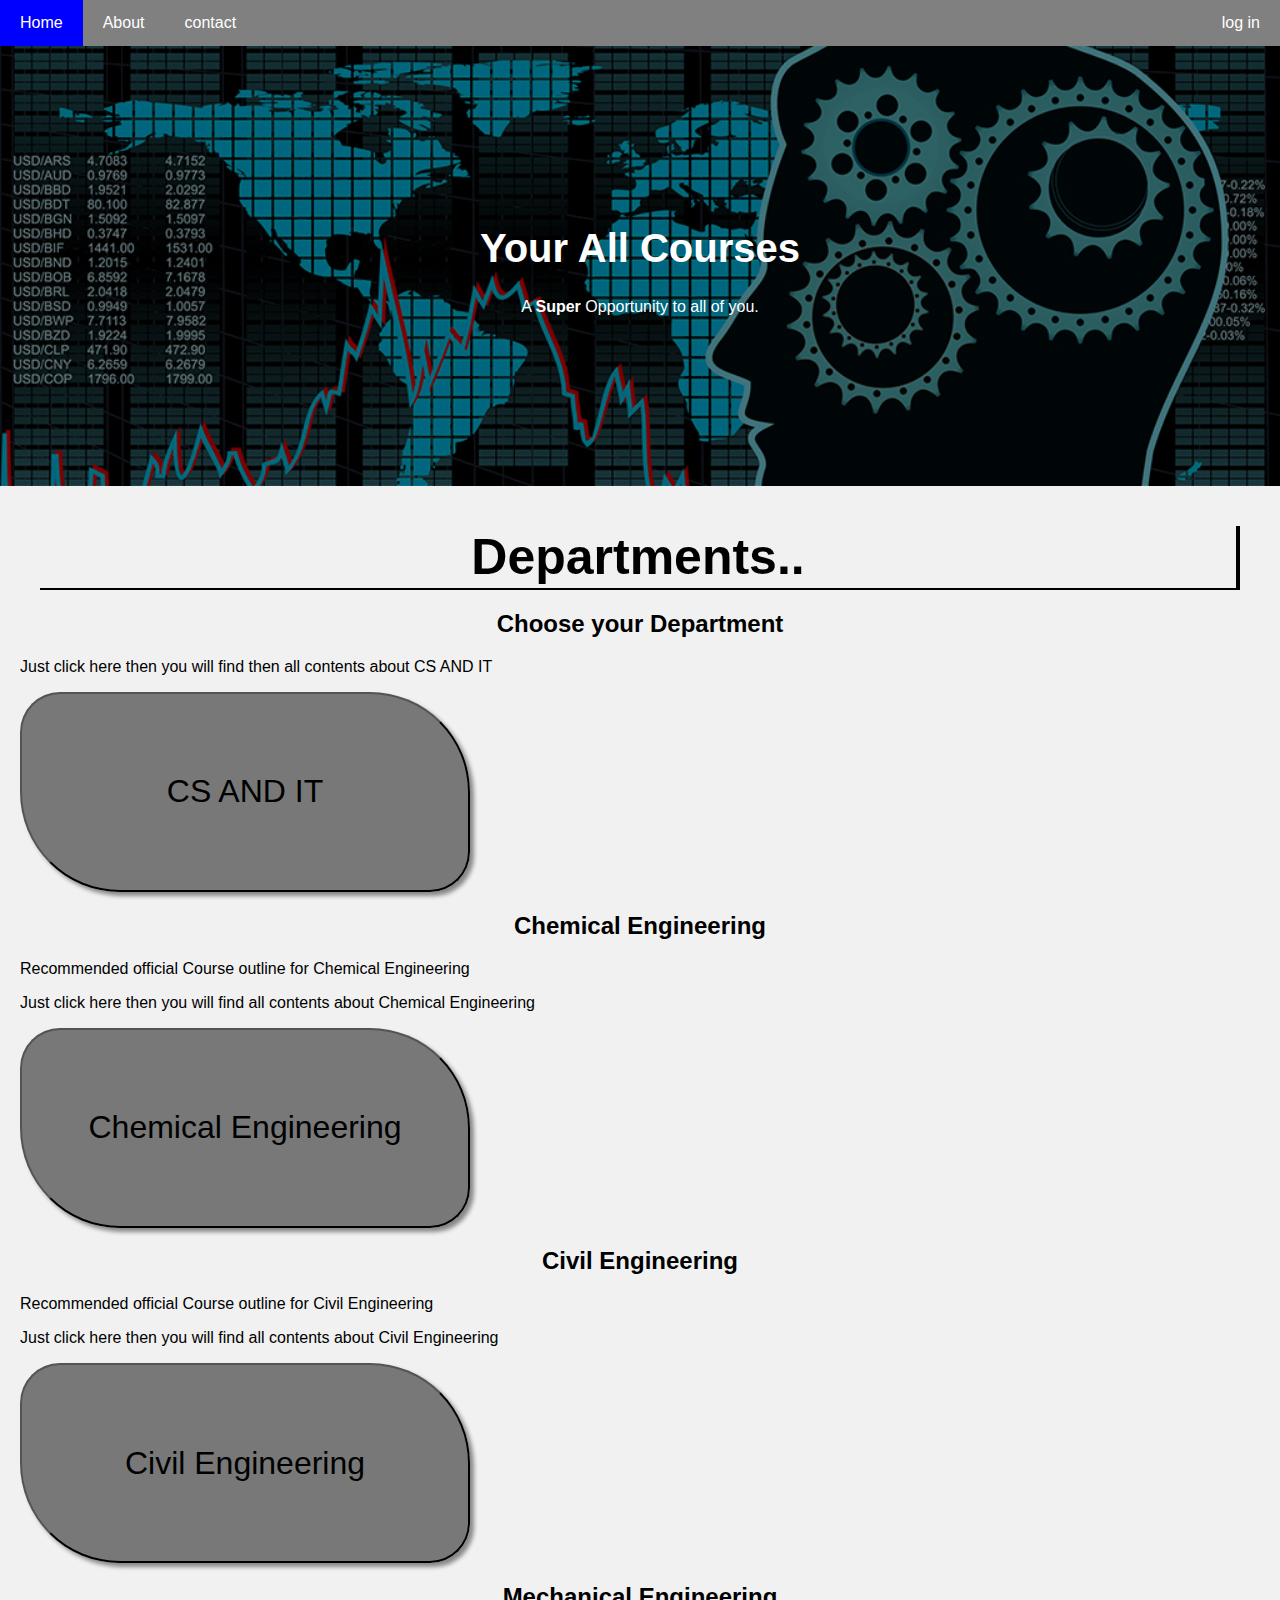
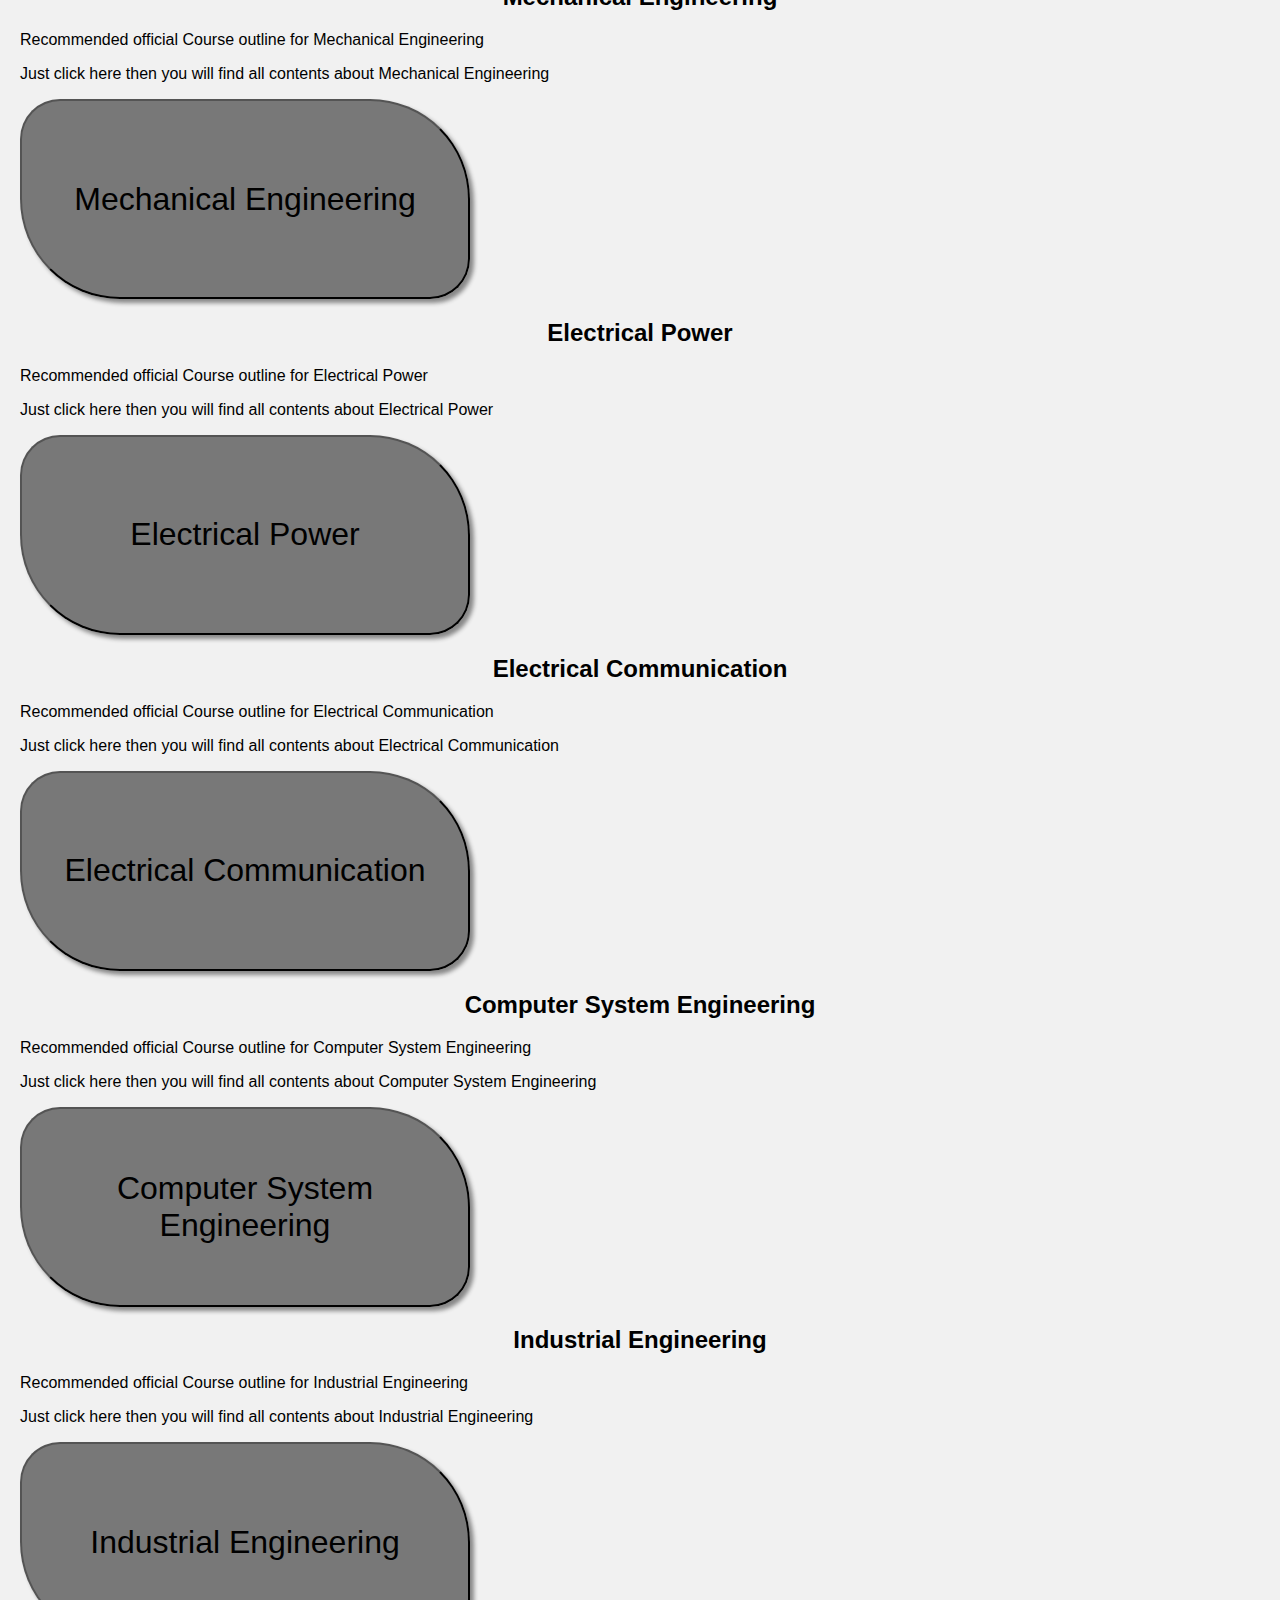
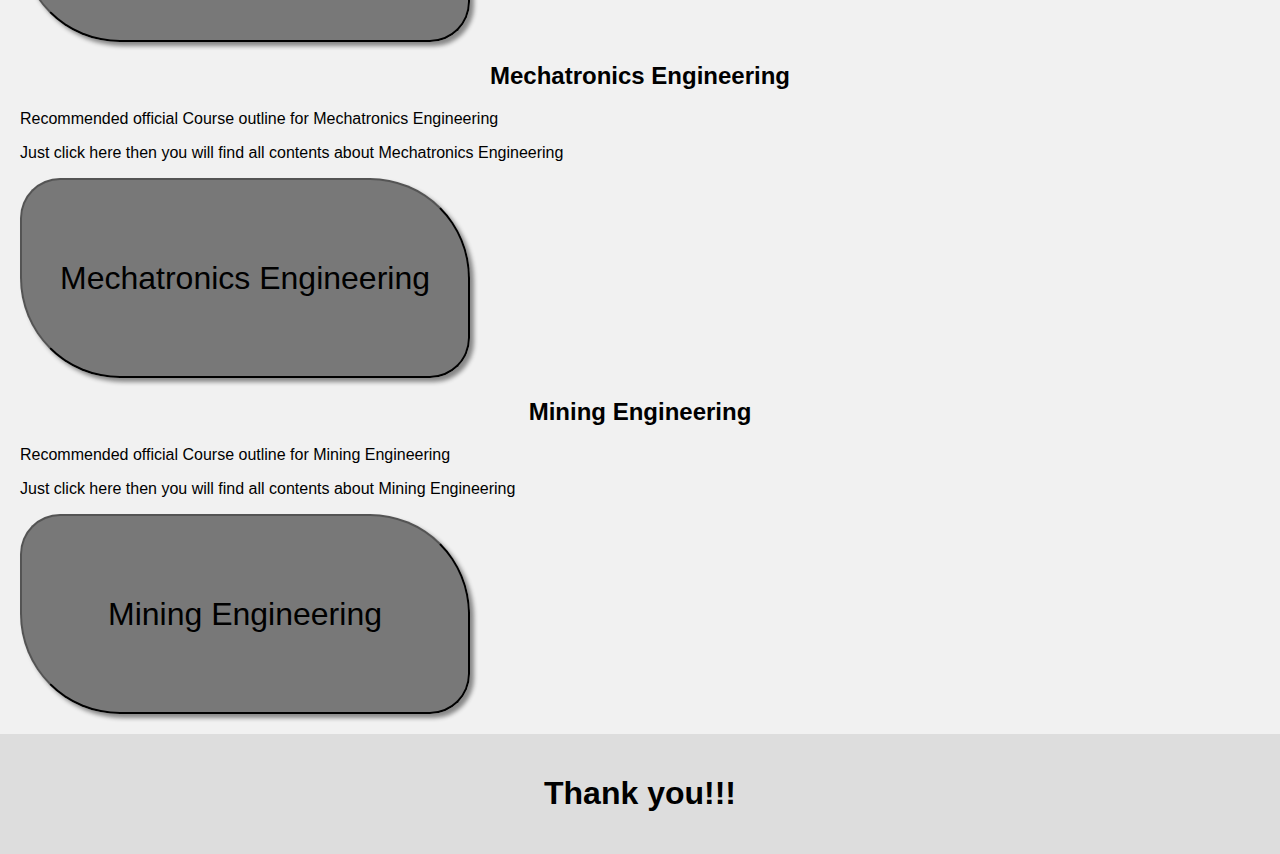
<file: index.html>
<!DOCTYPE html>
<html>
    <head>
        <title>your full courses</title>
        <link rel="stylesheet" href="index.css">
    </head>
    <body>
            <div class="navbar">
                <a href="#" class="active">Home</a>
                <a href="#">About</a>
                <a href="#">contact</a>
                <a href="#" class="right">log in</a>
                </div>

            <div class="header">
                <h1>Your All Courses</h1>
                <p>A <b>Super</b> Opportunity to all of you.</p>
                </div>



          <div class="row">
            <div class="side">
            <h1 class="dep1">Departments..</h1>
              <h2 class="dep">Choose your Department</h2>
              
              <p>Just click here then you will find then all contents about CS AND IT</p>

              <form action="csit.html">
                    <button class="fakeimg" style="height:200px" type="submit">CS AND IT</button>
              </form>

            <h2 class="dep">Chemical Engineering</h2>
              <p>Recommended official Course outline for Chemical Engineering</p>
              <p>Just click here then you will find all contents about Chemical Engineering</p>
              <form action="chemical.html">
                    <button class="fakeimg" style="height:200px" type="submit" >Chemical Engineering</button>
                </form>

              <h2 class="dep">Civil Engineering</h2>
              <p>Recommended official Course outline for Civil Engineering</p>
              <p>Just click here then you will find all contents about Civil Engineering</p>
              <form action="Civil.html">
                    <button class="fakeimg" style="height:200px" type="submit" >Civil Engineering</button>
                </form>

              <h2 class="dep">Mechanical Engineering</h2>
              <p>Recommended official Course outline for Mechanical Engineering</p>
              <p>Just click here then you will find all contents about Mechanical Engineering</p>
              <form action="Mechanical.html">
                    <button class="fakeimg" style="height:200px" type="submit" >Mechanical Engineering</button>
                </form>




              <h2 class="dep">Electrical Power</h2>
              <p>Recommended official Course outline for Electrical Power</p>
              <p>Just click here then you will find all contents about Electrical Power</p>
              <form action="ElectricalP.html">
                    <button class="fakeimg" style="height:200px" type="submit" >Electrical Power</button>
                </form>




              <h2 class="dep">Electrical Communication</h2>
              <p>Recommended official Course outline for Electrical Communication</p>
              <p>Just click here then you will find all contents about Electrical Communication</p>
              <form action="ElectricalC.html">
                    <button class="fakeimg" style="height:200px" type="submit" >Electrical Communication</button>
                </form>





              <h2 class="dep">Computer System Engineering</h2>
              <p>Recommended official Course outline for Computer System Engineering</p>
              <p>Just click here then you will find all contents about Computer System Engineering</p>
              <form action="DCSE.html">
                    <button class="fakeimg" style="height:200px" type="submit" >Computer System Engineering</button>
                </form>





              <h2 class="dep">Industrial Engineering</h2>
              <p>Recommended official Course outline for Industrial Engineering</p>
              <p>Just click here then you will find all contents about Industrial Engineering</p>
              <form action="Industrial.html">
                    <button class="fakeimg" style="height:200px" type="submit" >Industrial Engineering</button>
                </form>





              <h2 class="dep">Mechatronics Engineering</h2>
              <p>Recommended official Course outline for Mechatronics Engineering</p>
              <p>Just click here then you will find all contents about Mechatronics Engineering</p>
              <form action="Mechatronics.html">
                    <button class="fakeimg" style="height:200px" type="submit" >Mechatronics Engineering</button>
                </form>


              <h2 class="dep">Mining Engineering</h2>
              <p>Recommended official Course outline for Mining Engineering</p>
              <p>Just click here then you will find all contents about Mining Engineering</p>
              <form action="Minig.html">
                    <button class="fakeimg" style="height:200px" type="submit" >Mining Engineering</button>
                </form>











            </div>
            <!-- <div class="main">
              <h2>About This Site</h2>
              <h5>Samll description</h5>
              <div class="dis" style="height:200px;">
                Asalam-o-Alaikum, This website will help you a lot, here we include your all contents with books and also some most important link and also we share some teacher slides
                thank you for joining us...!!
            </div>
              <p>Some text..</p>
              <p>Sunt in culpa qui officia deserunt mollit anim id est laborum consectetur adipiscing elit, sed do eiusmod tempor incididunt ut labore et dolore magna aliqua. Ut enim ad minim veniam, quis nostrud exercitation ullamco.</p>
              <br>
              <h2></h2>
              <h5>Title description, Sep 2, 2017</h5>
              <div class="fakeimg" style="height:200px;">Image</div>
              <p>Some text..</p>
              <p>Sunt in culpa qui officia deserunt mollit anim id est laborum consectetur adipiscing elit, sed do eiusmod tempor incididunt ut labore et dolore magna aliqua. Ut enim ad minim veniam, quis nostrud exercitation ullamco.</p>
            </div> -->
          </div>

          <div class="footer">
            <h1>Thank you!!!</h1>

          </div>
          <script type="text/javascript" src="index.js"></script>
    </body>
</html>
</file>
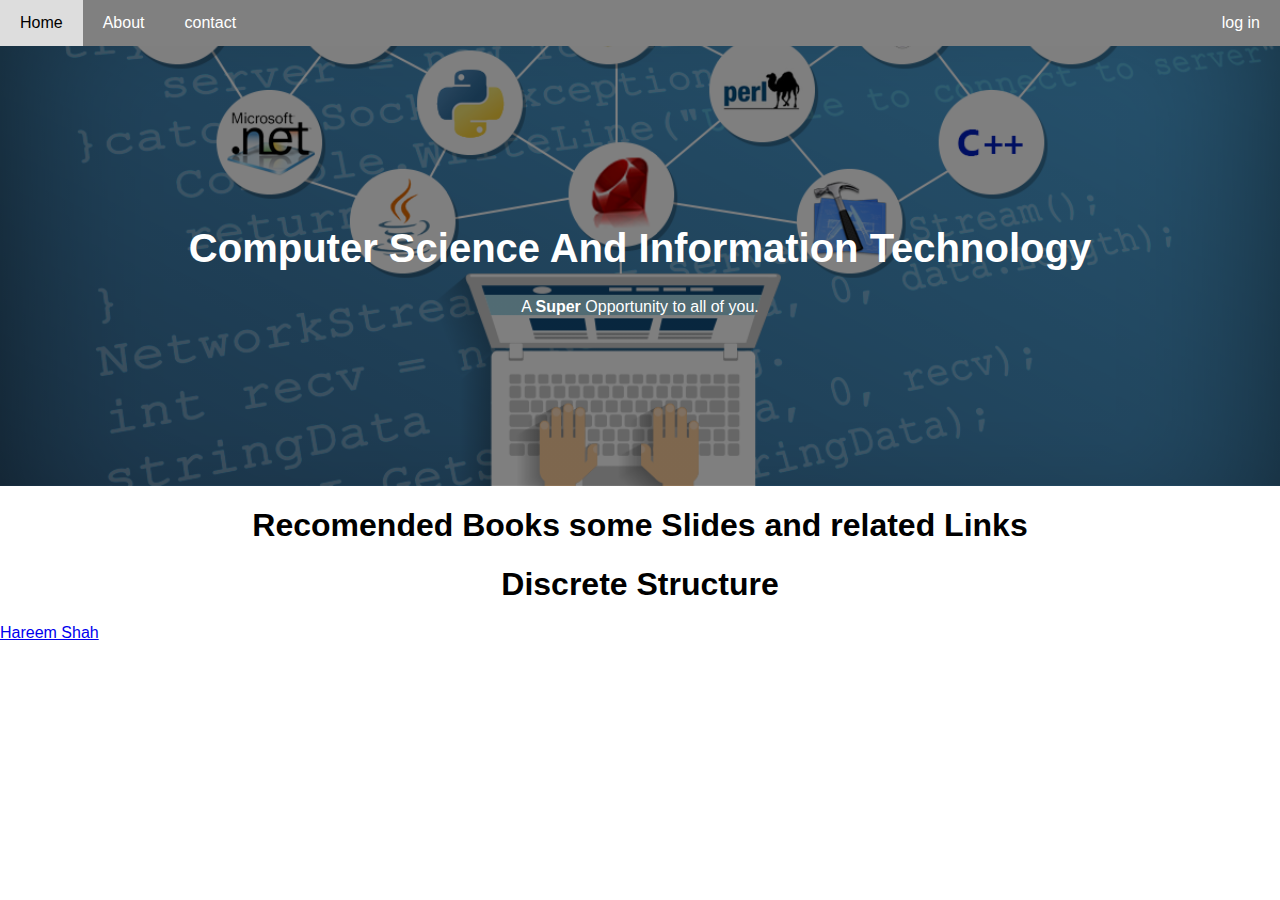
<file: csit.html>
<!DOCTYPE html>
<html>
    <head>
        <title>CSIT</title>
        <link rel="stylesheet" href="csit.css">
    </head>
    <body>
        <div class="navbar">
            <a href="#" class="active">Home</a>
            <a href="#">About</a>
            <a href="#">contact</a>
            <a href="#" class="right">log in</a>
            </div>
    
        <div class="header">
            <h1>Computer Science And Information Technology</h1>
            <p>A <b>Super</b> Opportunity to all of you.</p>
            </div>

            <div>
                <h1>Recomended <strong>Books</strong> some <strong>Slides</strong> and related <strong>Links</strong> </h1>
            </div>
            <div>
                <h1> Discrete Structure</h1>
                <a href="https://drive.google.com/open?id=1lYCOIk1Tw1LABH77EHUbTyH0p6h_YWDx"> Hareem Shah </a>
            </div>
    </body>
</html>
</file>
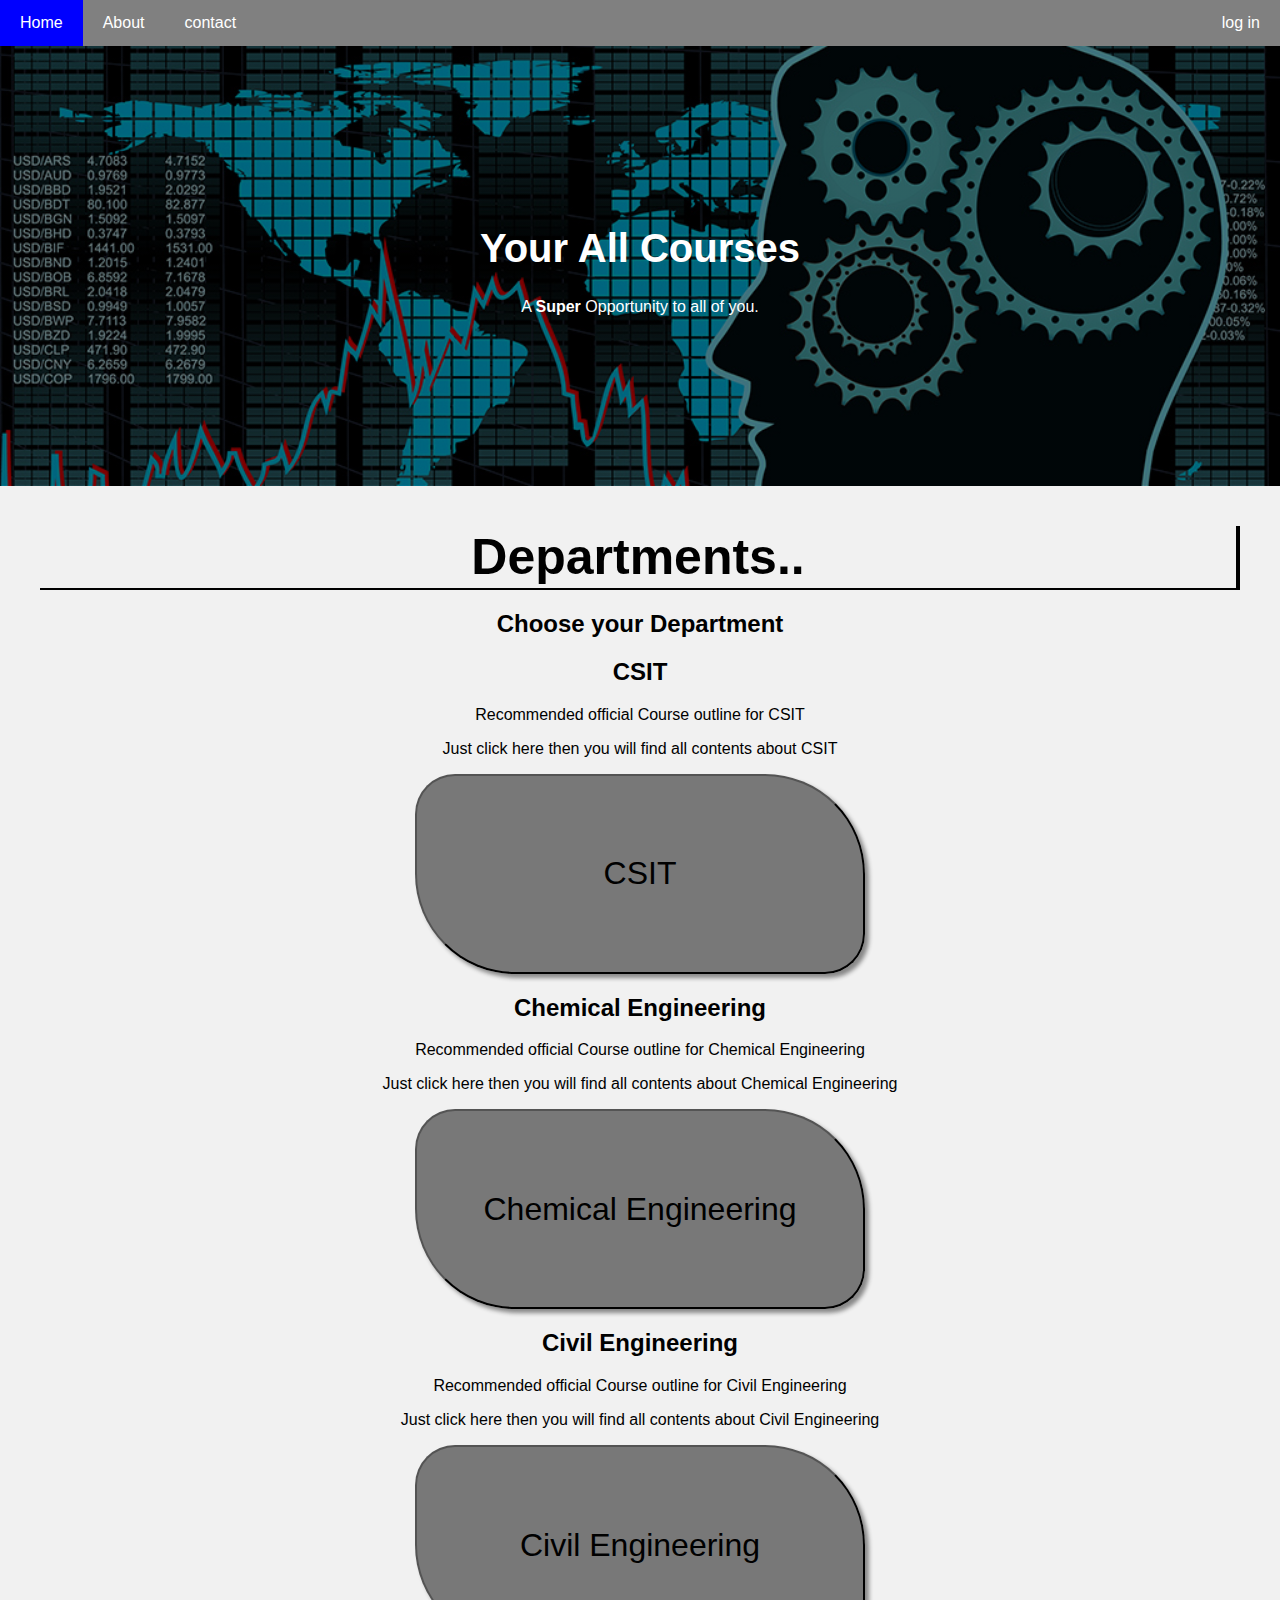
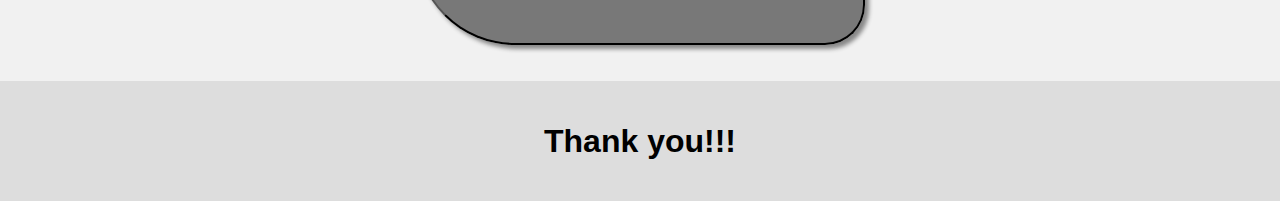
<file: index_beta.html>
<!DOCTYPE html>
<html>
    <head>
        <title>your full courses</title>
        <link rel="stylesheet" href="index.css">
    </head>
    <body>
            <div class="navbar">
                <a href="#" class="active">Home</a>
                <a href="#">About</a>
                <a href="#">contact</a>
                <a href="#" class="right">log in</a>
                </div>

            <div class="header">
                <h1>Your All Courses</h1>
                <p>A <b>Super</b> Opportunity to all of you.</p>
                </div>



          <div class="row">
            <div class="side">
            <h1 class="dep1">Departments..</h1>
              <h2 class="dep">Choose your Department</h2>

                <div id="jmplab">

                </div>

            </div>
          </div>

          <div class="footer">
            <h1>Thank you!!!</h1>

          </div>
          <script type="text/javascript" src="index.js"></script>

          <script type="text/javascript">
          var para = document.createElement("P");

          // Don't remove this. We'll use APIs to get this later.
          departments = ["CSIT", "Chemical Engineering", "Civil Engineering"];
          department_url = ["csit.html", "chemical.html", "civil.html"];
          var data = "";
          for (var i=0; i < departments.length; i++){
            var deptname = departments[i];
            var depturl = department_url[i];
            data = data.concat(`
            <h2 class="dep">${deptname}</h2>

            <p>Recommended official Course outline for ${deptname}</p>
            <p>Just click here then you will find all contents about ${deptname}</p>
            <form action="${depturl}">
                <button class="fakeimg" style="height:200px" type="submit" >${deptname}</button>
            </form>`);
            console.log(data);
            para.innerHTML = data;
            document.getElementById("jmplab").appendChild(para);
          }
          </script>

    </body>
</html>
</file>
<file: index.css>
* {
    box-sizing: border-box;
  }

  /* Style the body */
  body {
    font-family: Arial, Helvetica, sans-serif;
    margin: 0;

  }

  /* Header/logo Title */
  .header {
    padding: 12%;
    text-align: center;
    /* background: #1abc9c; */
    background-image: linear-gradient(rgba(0, 0, 0, 0.5), rgba(0, 0, 0, 0.5)), url(pic1.jpg);
    /* height: 50%; */
    background-position: center;
    background-repeat: no-repeat;
    background-size: cover;
    position: relative;
    color: white;
    transition: all 1s;
    }
    .header:hover {
      transform: scale(1.01);
      padding: 13%;
    }


    .dep1 {
      text-align: center;
      margin: 0;
      transition: all 1s;
      margin: 20px;
      font-size: 50px;
      border-bottom: 2px solid black;
      border-right: 4px solid black;
      padding: 2px;
      cursor: pointer;
      font-family: sans-serif;
      /*text-decoration: underline;*/
      /* color:  */
    }
    .dep1:hover {
      transform: scale(1.01);
      color: #a5c956;
      border-bottom: 2px solid #56B870;
      border-right: 4px solid green;
      box-shadow: 4px 4px 4px #888888;
    }


  /* Increase the font size of the heading */
  .header h1 {
    font-size: 40px;
  }

  /* Sticky navbar - toggles between relative and fixed, depending on the scroll position. It is positioned relative until a given offset position is met in the viewport - then it "sticks" in place (like position:fixed). The sticky value is not supported in IE or Edge 15 and earlier versions. However, for these versions the navbar will inherit default position */
  .navbar {
    overflow: hidden;
    background-color: gray;
    position: sticky;
    position: -webkit-sticky;
    top: 0;
  }

  /* Style the navigation bar links */
  .navbar a {
    float: left;
    display: block;
    color: white;
    text-align: center;
    padding: 14px 20px;
    text-decoration: none;
  }


  /* Right-aligned link */
  .navbar a.right {
    float: right;
  }

  /* Change color on hover */
  .navbar a:hover {
    background-color: #ddd;
    color: black;
  }

  /* Active/current link */
  .navbar a.active {
    background-color:blue;
    color: white;
  }

  /* Column container */
  .row {
    display: -ms-flexbox; /* IE10 */
    display: flex;
    -ms-flex-wrap: wrap; /* IE10 */
    flex-wrap: wrap;
  }

  /* Create two unequal columns that sits next to each other */
  /* Sidebar/left column */
  .side {
    -ms-flex: 30%; /* IE10 */
    flex: 30%;
    background-color: #f1f1f1;
    padding: 20px;
  }

  /* Main column */
  .main {
    -ms-flex: 70%; /* IE10 */
    flex: 70%;
    background-color: white;
    padding: 20px;
  }

  /* Fake image, just for this example */
  .fakeimg {
    font-size: 200%;
    background-color: rgba(0,0,0,.5);
    box-shadow: 4px 4px 4px #888888;
    width: calc(50vmin);
    height: calc(20vmin);
    padding: 20px;
    transition: all 1s;
    border-radius: 40px 100px;


  }
  .fakeimg:hover {
    transform: scale(1.01);
    box-shadow: 8px 8px 8px saddlebrown;
    background-color:rgba(0,0,0,0.8);
    color: white;
    /* #a5c956 */


  }

  /* Footer */
  .footer {
    padding: 20px;
    text-align: center;
    background: #ddd;
  }
  .dep {
      text-align: center;
  }
  .dep:hover{
    color:blue;
    cursor: pointer;
  }
  .dis {
      font-size: 100%;
      float: left;
  }
  /* Responsive layout - when the screen is less than 700px wide, make the two columns stack on top of each other instead of next to each other */
  @media screen and (max-width: 700px) {
    .row {
      flex-direction: column;
    }
  }

  /* Responsive layout - when the screen is less than 400px wide, make the navigation links stack on top of each other instead of next to each other */
  @media screen and (max-width: 400px) {
    .navbar a {
      float: none;
      width: 100%;
    }
  }
#jmplab{
text-align: center;
}
</file>
<file: csit.css>
* {
    box-sizing: border-box;
  }

  /* Style the body */
  body {
    font-family: Arial, Helvetica, sans-serif;
    margin: 0;
  }

.header {
    padding: 12%;
    margin-top: 0;
    text-align: center;
    /* background: #1abc9c; */
    background-image: linear-gradient(rgba(0, 0, 0, 0.5), rgba(0, 0, 0, 0.5)), url(csit.png);
    /* height: 50%; */
    background-position: center;
    background-repeat: no-repeat;
    background-size: cover;
    position: relative;
    color: white;
    transition: all 1s;
    }
    .header:hover {
      transform: scale(1.0001);
      padding: 13%;
    }


.header h1 {
    font-size: 40px;
  }

  /* Sticky navbar - toggles between relative and fixed, depending on the scroll position. It is positioned relative until a given offset position is met in the viewport - then it "sticks" in place (like position:fixed). The sticky value is not supported in IE or Edge 15 and earlier versions. However, for these versions the navbar will inherit default position */
  .navbar {
    overflow: hidden;
    background-color: gray;
    position: sticky;
    position: -webkit-sticky;
    top: 0;
  }

  /* Style the navigation bar links */
  .navbar a {
    float: left;
    display: block;
    color: white;
    text-align: center;
    padding: 14px 20px;
    text-decoration: none;
  }


  /* Right-aligned link */
  .navbar a.right {
    float: right;
  }

  /* Change color on hover */
  .navbar a:hover {
    background-color: #ddd;
    color: black;
  }

  h1 {
      text-align: center;
  }
</file>
